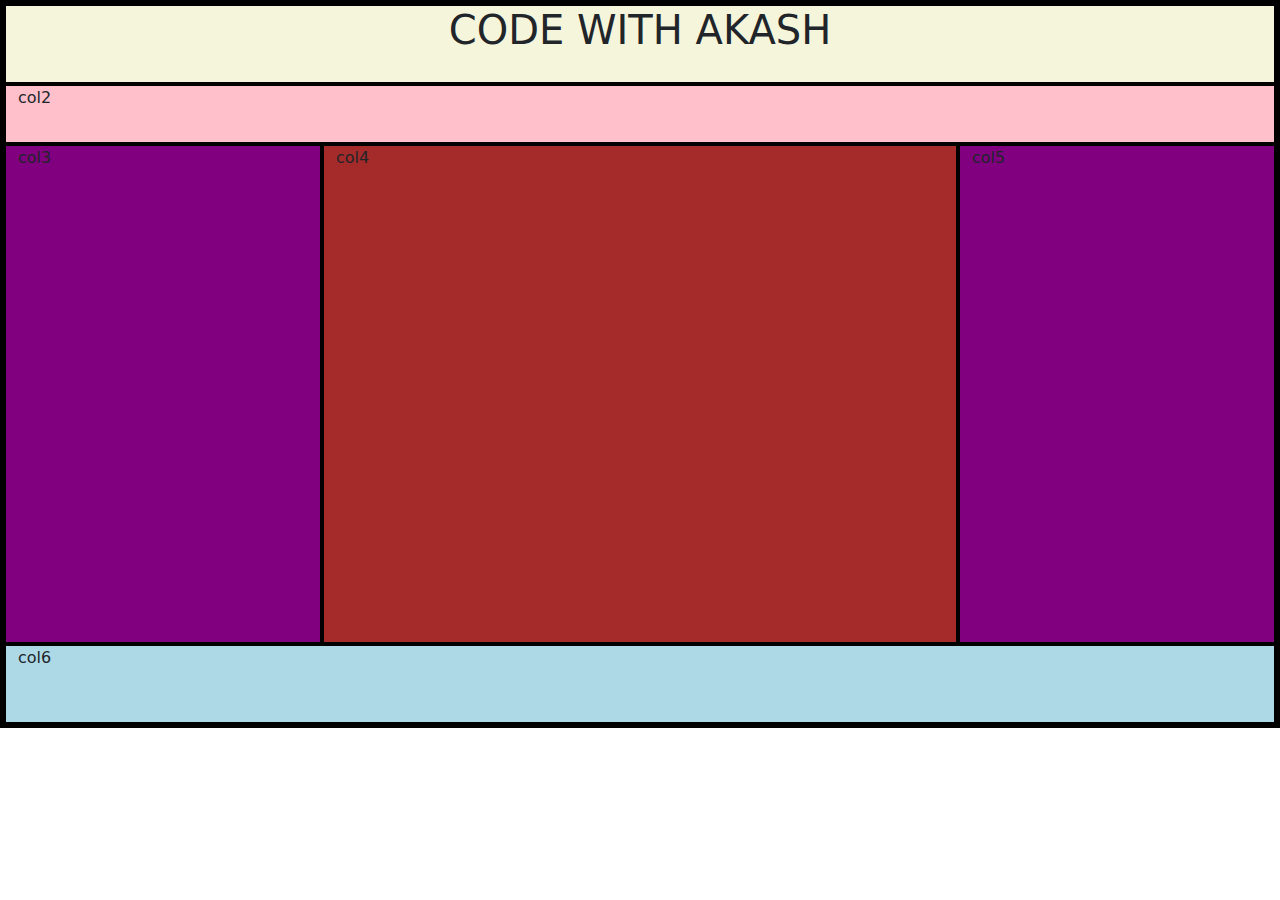
<file: FS-Track/BootStrap/Bootstrap.html>
<!DOCTYPE html>
<html lang="en">
<head>
    <meta charset="UTF-8">
    <meta name="viewport" content="width=device-width, initial-scale=1.0">
    <title>Document</title>
    <link href="https://cdn.jsdelivr.net/npm/bootstrap@5.3.3/dist/css/bootstrap.min.css" rel="stylesheet" integrity="sha384-QWTKZyjpPEjISv5WaRU9OFeRpok6YctnYmDr5pNlyT2bRjXh0JMhjY6hW+ALEwIH" crossorigin="anonymous">
    <link rel="stylesheet" href="bootstrapmanual.css">
</head>
<body>
    <!-- <p class="btn btn-primary">Hello!</p> -->
     <!-- dimension - xs s md lg xl xxl      less than 576px lies in xs-->
    <div class="container-fluid">
        <div class="row">
            <div class="col-12" id="header"><h1>CODE WITH AKASH</h1></div>
            <div class="col-12" id="line">col2</div>
            <div class="col-3" id="left-bar">col3</div>
            <div class="col-6" id="center-bar">col4</div>
            <div class="col-3" id="right-bar">col5</div>
            <div class="col-12" id="footer">col6</div>
        </div>
    </div>
</body>
</html>
</file>
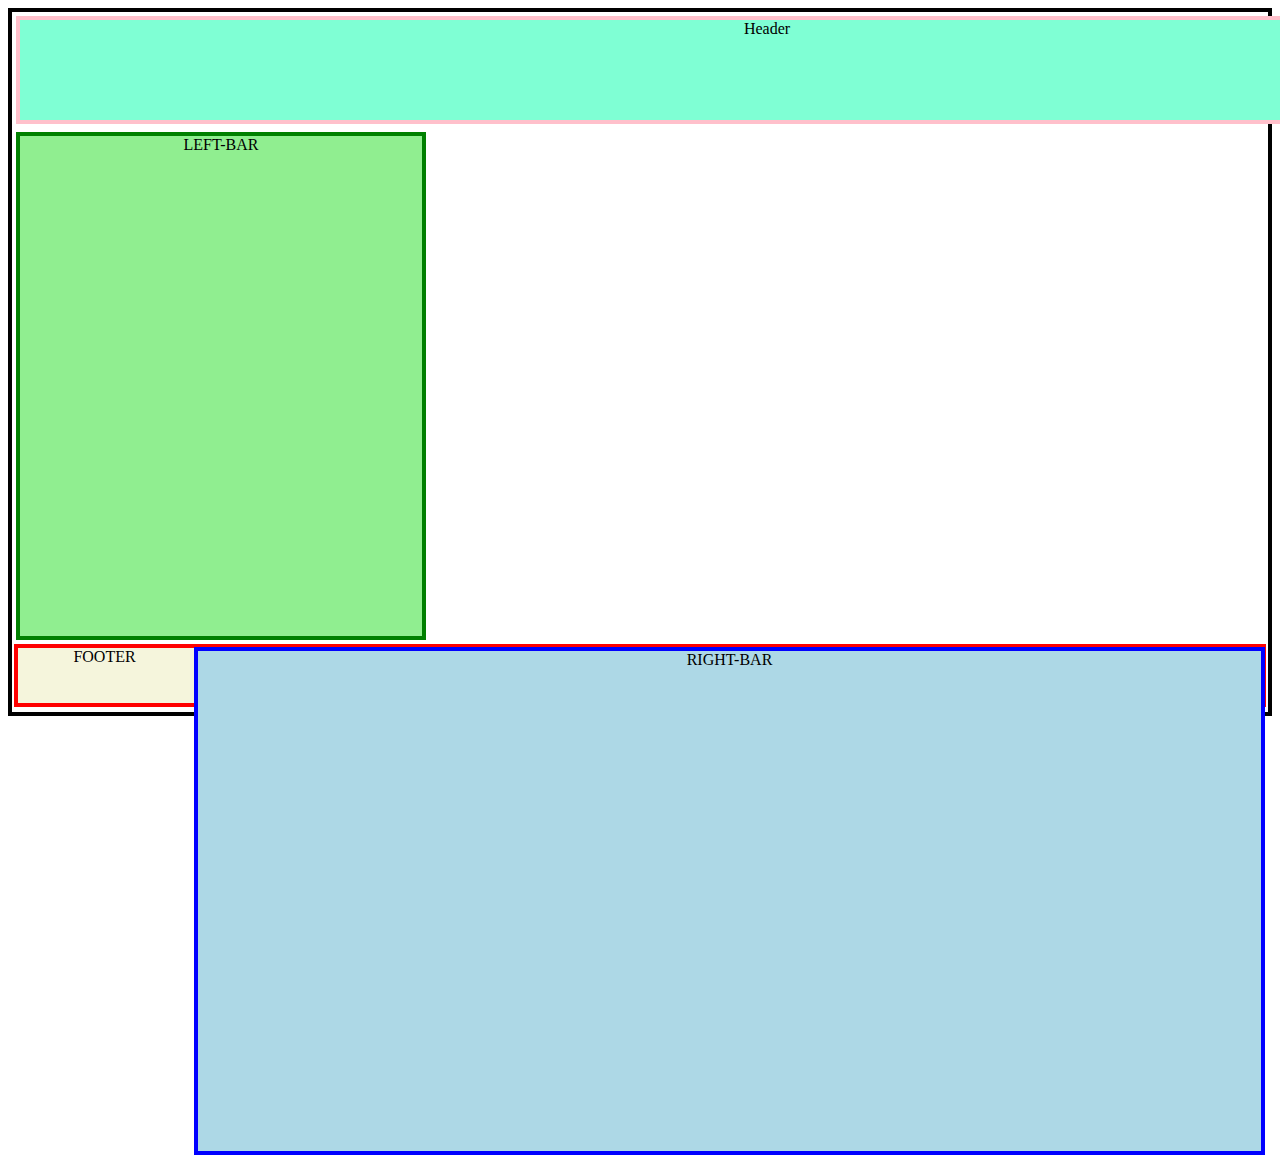
<file: FS-Track/BootStrap/Layout.html>
<!DOCTYPE html>
<html lang="en">
<head>
    <meta charset="UTF-8">
    <meta name="viewport" content="width=device-width, initial-scale=1.0">
    <title>Document</title>
    <link rel="stylesheet" href="Layout.css">
</head>
<body>
    <div class="container">
    <div class="header">Header</div>
    <div class="left-bar">LEFT-BAR</div>
    <div class="right-bar">RIGHT-BAR</div>
    <footer><div class="footer">FOOTER</div></footer>
    </div>
</body>
</html>
</file>
<file: FS-Track/BootStrap/Layout.css>
.container{
    border: 4px solid black;
    height: 700px;
}
.header{
    border: 4px solid pink;
    height: 100px;
    width: 1494px;
    margin: 4px;
    background-color: aquamarine;
    text-align: center;
    align-items: center;
}
.left-bar{
    border: 4px solid green;
    float: left;
    height: 500px;
    width: 402px;
    margin: 4px;
    background-color: lightgreen;
    text-align: center;
    align-items: center;
}
.right-bar{
    border: 4px solid blue;
    float: right;
    width: 1063px;
    margin: 3px;
    height: 500px;
    background-color: lightblue;
    text-align: center;
    align-items: center;
}
.footer{
    border: 4px solid red;
    /* margin: 4px; */
    height: 55px;
    margin-top: 520px;
    margin-left: 2px;
    margin-right: 2px;
    background-color: beige;
    text-align: center;
    align-items: center;

}
</file>
<file: FS-Track/BootStrap/bootstrapmanual.css>
div{
    border: 2px solid black;
}
.col{
    background: indianred;
}
#left-bar{
    height: 500px;
    background-color: purple;
}
#center-bar{
    height: 500px;
    background-color: brown;
}
#right-bar{
    height: 500px;
    background-color: purple;
}
#header{
    height: 80px;
    background-color: beige;
    text-align: center;
    font-size: large;
}
#line{
    height: 60px;
    background-color: pink;
}
#footer{
    height: 80px;
    background-color: lightblue;
}
</file>
